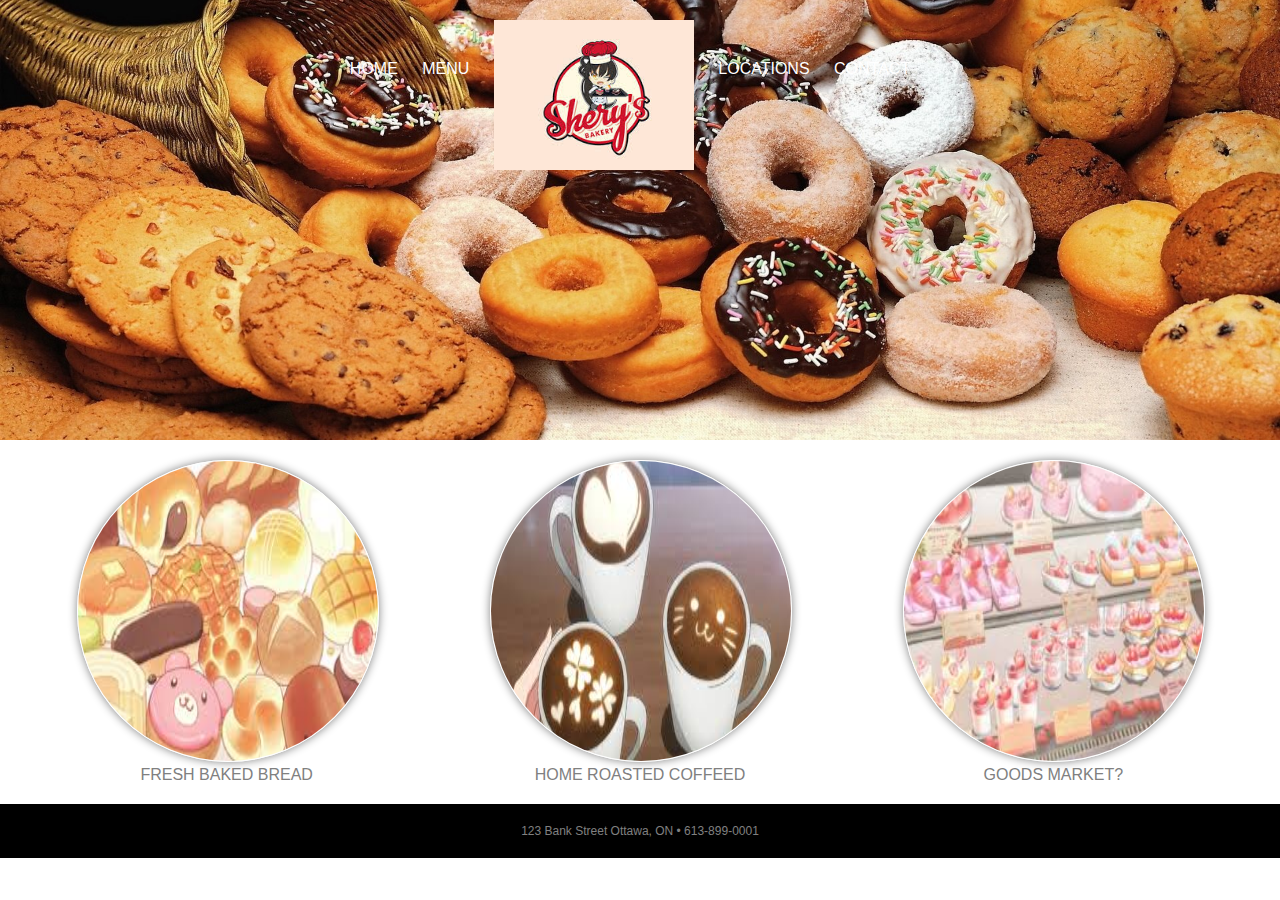
<file: index.html>
<!DOCTYPE html>
<html> 
   <head>
        <title>My Page!</title>   
        <link rel="stylesheet" href="style.css">
   </head>
   <body>
       <header>
           <nav>
             <ul>
                <li><a href="index.html">Home</a></li>
                <li><a href="menu.html">Menu</a></li>
                <li class="mobile"><a href="locations.html">Locations</a></li>
                <li class="mobile"><a href="contact.html">Contact</a></li>
                <li class="logo"><a href="index.html">Anime Bakery Logo</a></li>
                <li class="desktop"><a href="locations.html">Locations</a></li>
                <li class="desktop"><a href="contact.html">Contact</a></li>
             </ul>
           </nav>
       </header>
       <section class="features">
           <figure>
               <img src="alternate images/Bread.jpg" alt="amazing fresh bake bread">
               <figcaption>Fresh Baked Bread</figcaption>
           </figure>
           <figure>
                <img src="alternate images/Coffee.jpg" alt="amazing fresh bake coffee">
                <figcaption>Home Roasted Coffeed</figcaption>
            </figure>
            <figure>
                <img src="alternate images/Goods.jpg" alt="home goods">
                <figcaption>Goods Market?</figcaption>
            </figure>
       </section>
       <footer>123 Bank Street Ottawa, ON • 613-899-0001</footer>
   </body> 
</html>
</file>
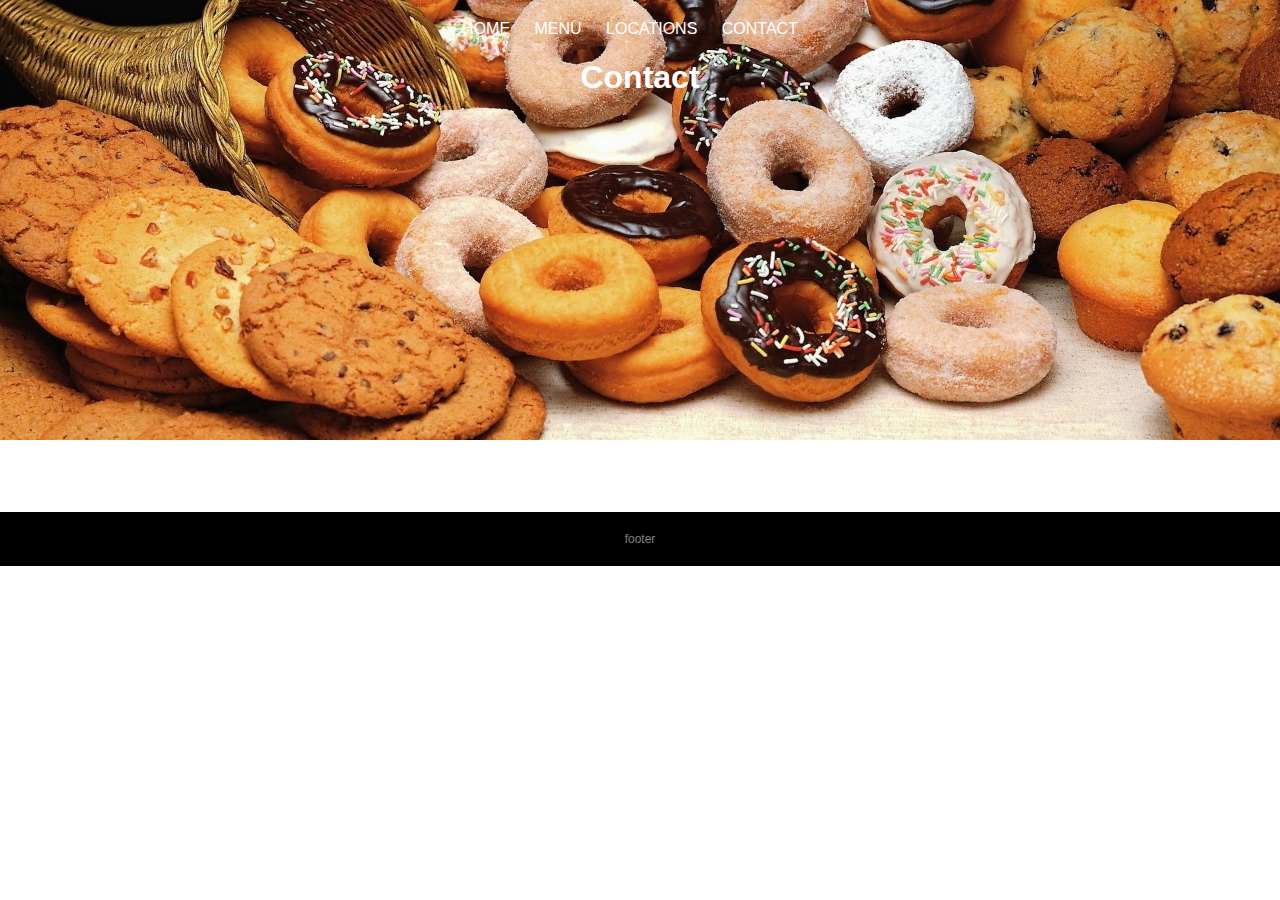
<file: contact.html>
<!DOCTYPE html>
<html> 
   <head>
        <title>My Page!</title>   
        <link rel="stylesheet" href="style.css">
   </head>
   <body>
       <header>
           <nav>
             <ul>
                <li><a href="index.html">Home</a></li>
                 <li><a href="menu.html">Menu</a></li>
                 <li><a href="locations.html">Locations</a></li>
                 <li><a href="contact.html">Contact</a></li>
             </ul>
           </nav>
           <h1>Contact</h1>
       </header>
       <section>
           <div>a</div>
           <div>b</div>
           <div>c</div>
       </section>
       <section>lower-section</section>
       <footer>footer</footer>
   </body> 
</html>
</file>
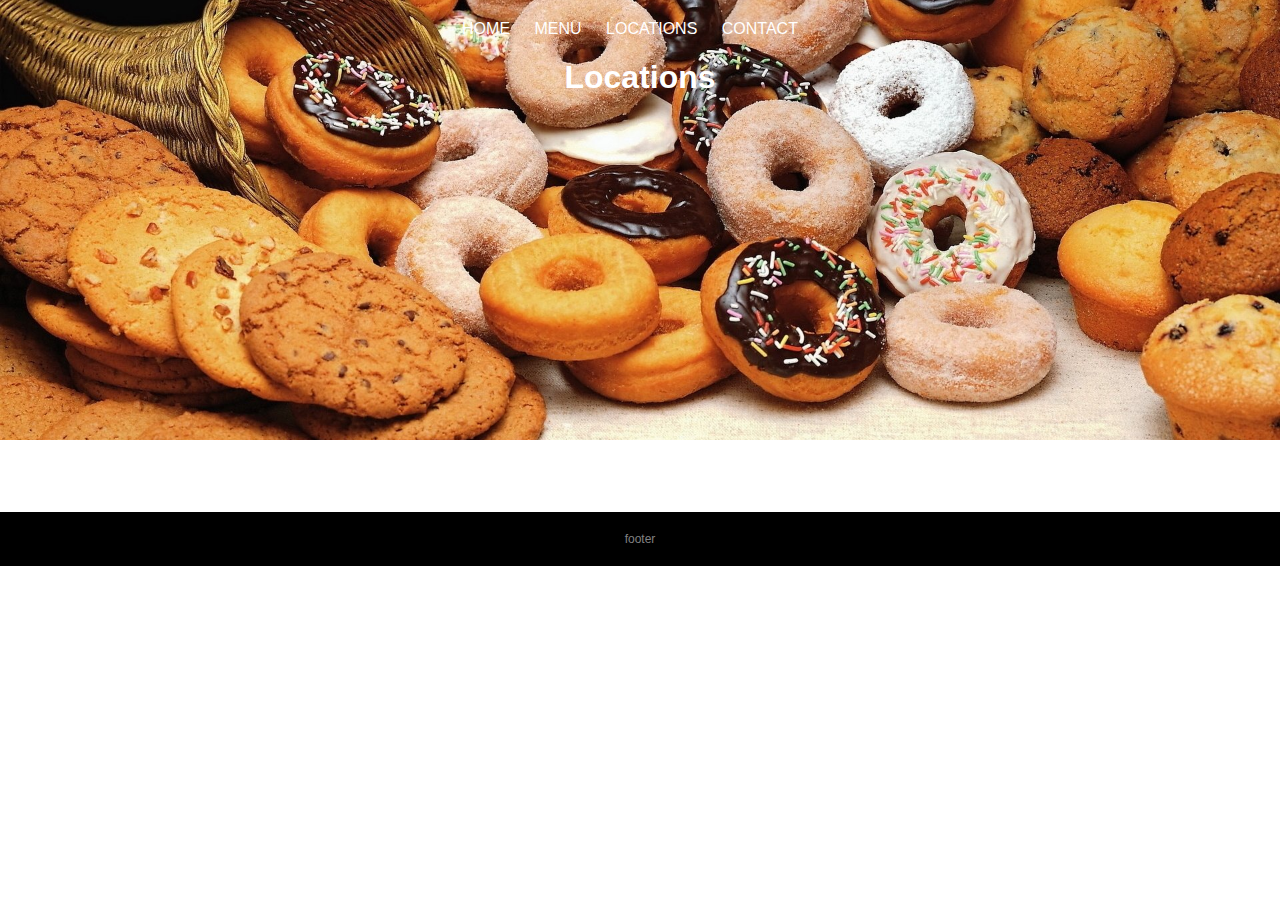
<file: locations.html>
<!DOCTYPE html>
<html> 
   <head>
        <title>My Page!</title>   
        <link rel="stylesheet" href="style.css">
   </head>
   <body>
       <header>
           <nav>
             <ul>
                 <li><a href="index.html">Home</a></li>
                 <li><a href="menu.html">Menu</a></li>
                 <li><a href="locations.html">Locations</a></li>
                 <li><a href="contact.html">Contact</a></li>
             </ul>
           </nav>
           <h1>Locations</h1>
       </header>
       <section>
           <div>a</div>
           <div>b</div>
           <div>c</div>
       </section>
       <section>lower-section</section>
       <footer>footer</footer>
   </body> 
</html>
</file>
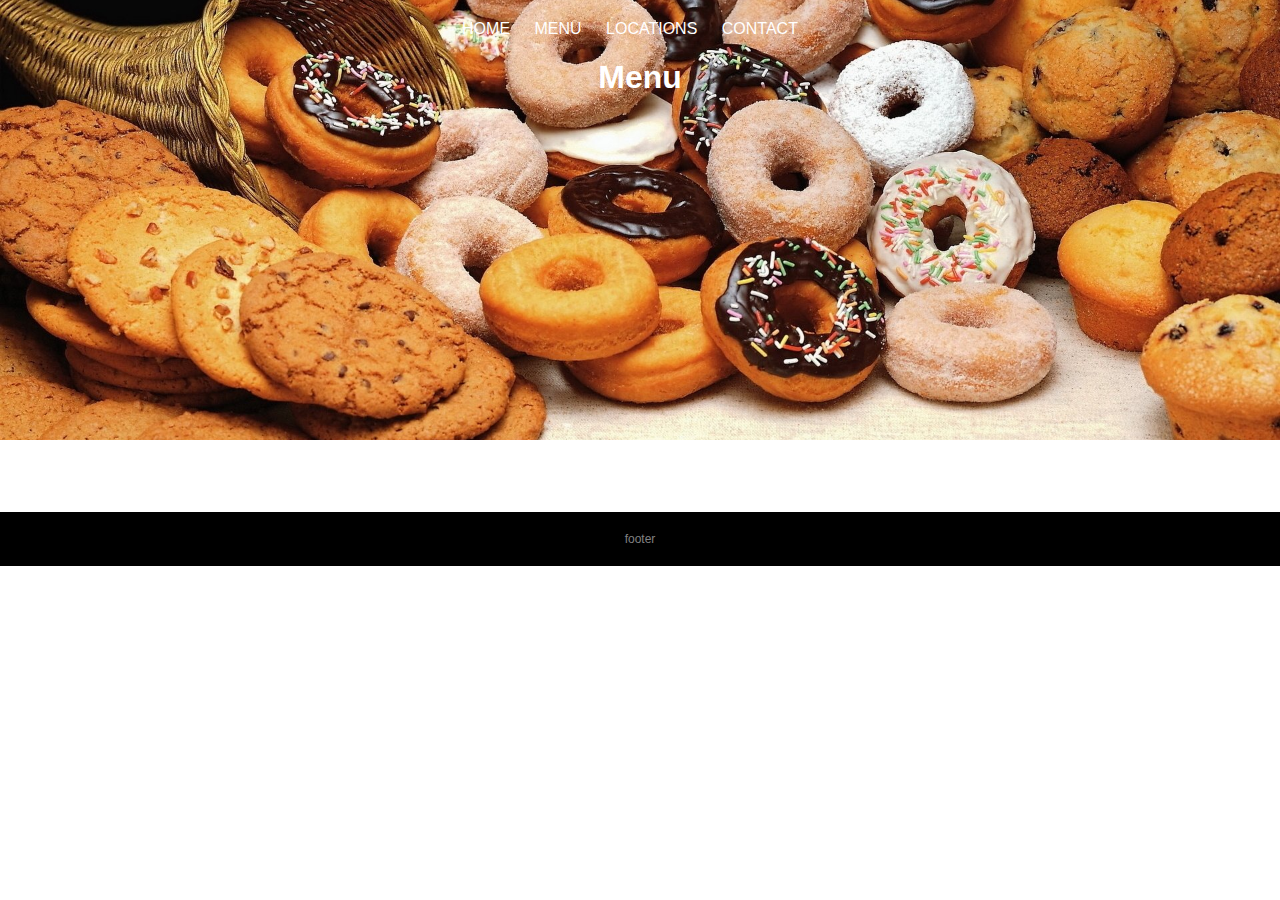
<file: menu.html>
<!DOCTYPE html>
<html> 
   <head>
        <title>My Page!</title>   
        <link rel="stylesheet" href="style.css">
   </head>
   <body>
       <header>
           <nav>
             <ul>
                <li><a href="index.html">Home</a></li>
                <li><a href="menu.html">Menu</a></li>
                <li><a href="locations.html">Locations</a></li>
                <li><a href="contact.html">Contact</a></li>
             </ul>
           </nav>
           <h1>Menu</h1>
       </header>
       <section>
           <div>a</div>
           <div>b</div>
           <div>c</div>
       </section>
       <section>lower-section</section>
       <footer>footer</footer>
   </body> 
</html>
</file>
<file: style.css>
body{
    background: white;
    font-family: Arial, Helvetica, sans-serif, 'Times New Roman', Times, serif;
    color: white;
    margin: 0;
    padding: 0;
}
/* HEADER */
header{
    background: black;
    background-image: url("alternate\ images/Hero.jpg");
    background-size: 100%;
    background-position: center;
    padding: 20px;
    height: 400px;
    text-align: center;
}
header a{
    color: white;
    text-decoration: none;
    text-transform: uppercase;
    margin-top: 40px;
}
header .mobile {
    display: none;
}
header .logo a{
    background-image: url("alternate\ images/Logo.jpg");
    background-size: 200px;
    background-repeat: no-repeat;
    display: inline-block;
    height: 150px;
    position: relative;
    text-indent: -999999px;
    top: -40px;
    width: 200px;
}
nav ul {
    margin:0;
    padding:0;
    list-style-type: none;
}
nav li{
    display: inline-block;
    margin-right: 20px;
}

/* RESPONDSIVE RULES*/
@media screen and (max-width: 715px) {
    header {
        height: 250px;
        background-position: 0 -30px;
    }
    header .mobile{
        display: inline-block;
    }
    header .desktop{
        display: none;
    }
}
@media screen and (max-width: 500px){
    header{
        height: 200px;
        background-position: 0 0;
    }
}
/* FEATURES*/
.features {
    background: white;
    color:gray;
    padding: 20px;
    display: flex;
    flex-direction: row;
    flex-wrap: wrap;
}
.features figure {
    width: 300px;
    text-align: center;
    text-transform: uppercase;
    margin: auto;
}
.features figure img{
    width: 300px;
    height: 300px;
    border-radius: 50%;
    box-shadow: gray 0 0 10px;
    border: 1px solid white;
}

/*RESPONSIVE RULES
@media screen and (max-width: 715px) {
    .features {
        display: block;
    }
}*/
/*FOOTER*/
footer{
    background: black;
    color: gray;
    padding: 20px 20px;
    text-align: center;
    font-size: 12px;
}
</file>
